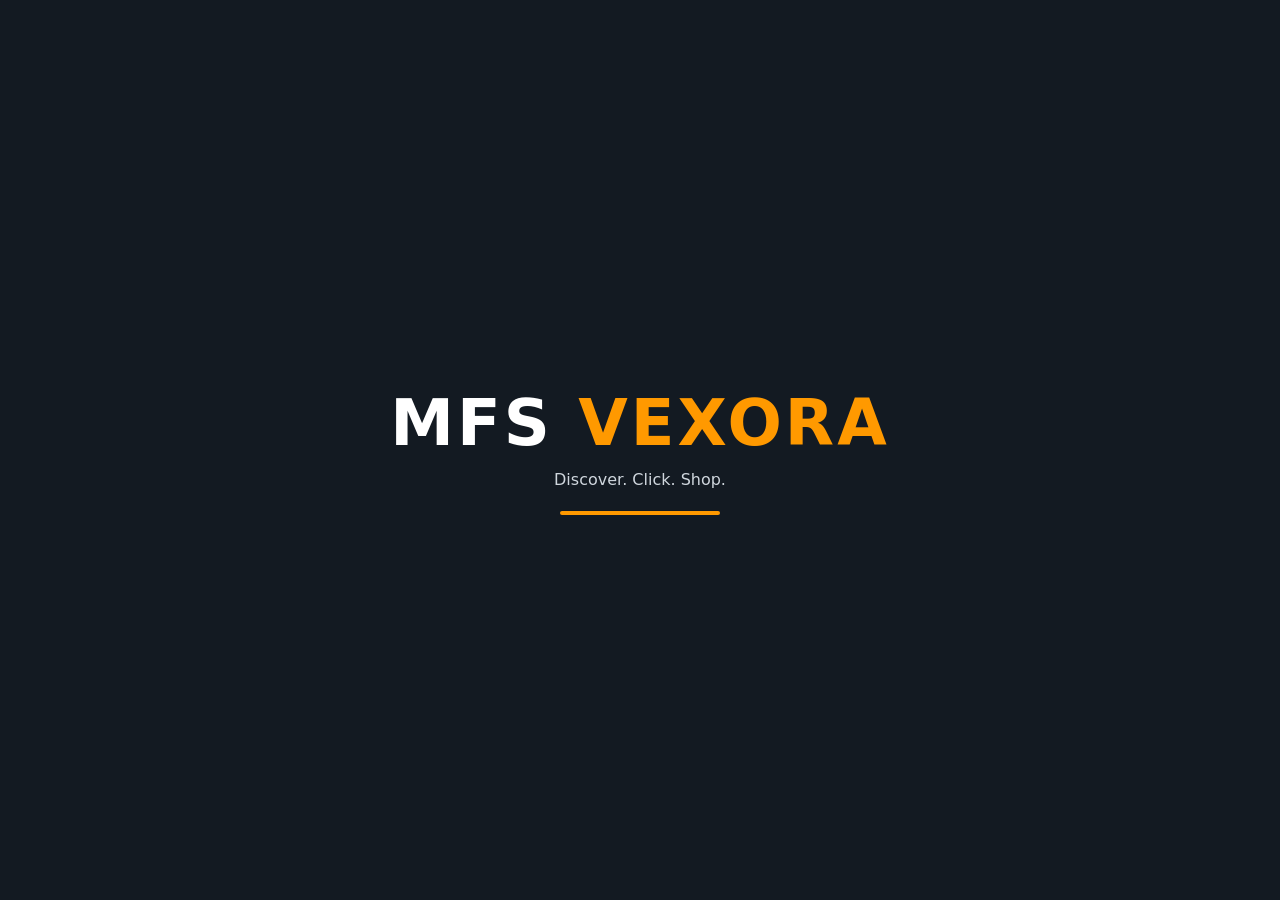
<file: index.html>
<!DOCTYPE html>
<html lang="en">
<head>
<meta charset="utf-8">
<meta name="viewport" content="width=device-width, initial-scale=1, viewport-fit=cover">
<meta name="description" content="MFS VEXORA — Discover. Click. Shop.">
<title>MFS VEXORA — Discover. Click. Shop.</title>
<link rel="icon" href="data:image/svg+xml,%3Csvg xmlns='http://www.w3.org/2000/svg' viewBox='0 0 100 100'%3E%3Ctext y='.9em' font-size='90'%3E🛒%3C/text%3E%3C/svg%3E">
<link rel="stylesheet" href="style.css">
</head>
<body>
<div id="splash"><div class="l">MFS <b>VEXORA</b></div><div class="t">Discover. Click. Shop.</div><div class="bar"><i></i></div></div>

<header>
  <div class="top">
    <a class="logo" href="#" aria-label="MFS VEXORA home">MFS <b>VEXORA</b></a>
    <form class="search" id="sf" role="search">
      <select id="scat" aria-label="Category"></select>
      <input id="q" type="search" placeholder="Search MFS VEXORA" aria-label="Search products">
      <button type="submit">Search</button>
    </form>
    <div class="acct">
      <button class="hbtn" id="acct"><small>Hello, sign in</small>Account</button>
      <button class="hbtn" id="menu">☰ Menu</button>
    </div>
  </div>
  <nav class="cats" id="nav" aria-label="Categories"></nav>
</header>

<section class="hero"><h1>MFS VEXORA</h1><p>Discover. Click. Shop. — Great deals, one click away.</p></section>

<main>
  <div class="bar2">
    <h2 id="title">All products</h2>
    <label>Sort by <select id="sort">
      <option value="rel">Featured</option>
      <option value="asc">Price: Low to High</option>
      <option value="desc">Price: High to Low</option>
    </select></label>
  </div>
  <div class="grid" id="grid"></div>
  <div id="empty"></div>
</main>

<footer><b>MFS VEXORA</b> — Discover. Click. Shop.<br>Buy Now opens the seller’s own page. We don’t take payments or orders here.</footer>

<div class="modal" id="m">
  <div class="panel" id="mp"></div>
</div>
<div id="toast" role="status"></div>
<script src="products.js"></script>
<script src="app.js"></script>
</body>
</html>
</file>
<file: style.css>
:root{--nav:#131a22;--nav2:#232f3e;--accent:#ff9900;--accent2:#e47911;--bg:#eaeded;--card:#fff;--text:#0f1111;--muted:#565959;--red:#b12704;--line:#ddd;
box-sizing:border-box;padding-top:env(safe-area-inset-top,0px);padding-bottom:env(safe-area-inset-bottom,0px)}
html{scroll-padding-top:env(safe-area-inset-top,0px)}
@media (prefers-color-scheme:dark){:root:not([data-theme="light"]){--bg:#0f1317;--card:#1b232d;--text:#f0f2f2;--muted:#a7b0b8;--red:#ff7a59;--line:#33404d}}
:root[data-theme="dark"]{--bg:#0f1317;--card:#1b232d;--text:#f0f2f2;--muted:#a7b0b8;--red:#ff7a59;--line:#33404d}
*{box-sizing:border-box}
body{margin:0;background:var(--bg);color:var(--text);font-family:system-ui,-apple-system,"Segoe UI",Roboto,Arial,sans-serif}
#splash{position:fixed;inset:0;z-index:100;background:var(--nav);display:flex;flex-direction:column;align-items:center;justify-content:center;color:#fff;transition:opacity .6s,visibility .6s}
#splash.hide{opacity:0;visibility:hidden}
#splash .l{font-size:clamp(34px,9vw,64px);font-weight:800;letter-spacing:3px;animation:pop 1s ease both}
#splash .l b{color:var(--accent)}
#splash .t{margin-top:10px;color:#cfd6dd;animation:pop 1s .5s ease both}
#splash .bar{margin-top:22px;width:160px;height:4px;background:#34414f;border-radius:4px;overflow:hidden}
#splash .bar i{display:block;height:100%;background:var(--accent);animation:load 1.8s ease forwards}
@keyframes pop{from{opacity:0;transform:translateY(14px) scale(.95)}to{opacity:1;transform:none}}
@keyframes load{from{width:0}to{width:100%}}
header{background:var(--nav);color:#fff;position:sticky;top:0;z-index:20}
.top{display:flex;align-items:center;gap:12px;padding:10px 14px;flex-wrap:wrap}
.logo{font-size:22px;font-weight:800;letter-spacing:1.5px;text-decoration:none;color:#fff;white-space:nowrap}
.logo b{color:var(--accent)}
.search{flex:1 1 320px;display:flex;min-width:0;order:2}
.search select,.search input,.search button{border:0;font:inherit;height:42px}
.search select{background:#e6e6e6;color:#111;border-radius:6px 0 0 6px;padding:0 8px;max-width:120px}
.search input{flex:1;min-width:0;padding:0 12px;color:#111}
.search button{background:var(--accent);color:#111;padding:0 16px;border-radius:0 6px 6px 0;cursor:pointer;font-weight:700}
.search button:hover{background:#f3a847}
.acct{display:flex;gap:6px;margin-left:auto;order:1}
.hbtn{background:none;border:1px solid transparent;color:#fff;font:inherit;padding:6px 10px;border-radius:4px;cursor:pointer;text-align:left;line-height:1.2}
.hbtn:hover{border-color:#fff}
.hbtn small{display:block;color:#ccc;font-size:11px}
.cats{background:var(--nav2);display:flex;gap:4px;overflow-x:auto;padding:4px 10px;scrollbar-width:thin}
.cats button{background:none;border:0;color:#fff;padding:8px 12px;font:inherit;font-size:14px;cursor:pointer;white-space:nowrap;border-radius:4px;border-bottom:2px solid transparent}
.cats button:hover{background:#37475a}
.cats button.on{border-bottom-color:var(--accent);color:var(--accent)}
@media(min-width:820px){.search{order:0}.acct{order:0;margin-left:0}}
.hero{background:linear-gradient(120deg,#131a22,#2b3d52 60%,#ff9900);color:#fff;padding:34px 18px;text-align:center}
.hero h1{margin:0 0 6px;font-size:clamp(22px,5vw,38px)}
.hero p{margin:0;opacity:.92}
main{max-width:1280px;margin:0 auto;padding:16px 14px 40px}
.bar2{display:flex;justify-content:space-between;align-items:center;gap:10px;flex-wrap:wrap;margin-bottom:12px}
.bar2 h2{margin:0;font-size:18px}
.bar2 select{padding:8px;border-radius:6px;border:1px solid var(--line);background:var(--card);color:var(--text);font:inherit}
.grid{display:grid;grid-template-columns:repeat(auto-fill,minmax(210px,1fr));gap:14px}
@media(max-width:480px){.grid{grid-template-columns:repeat(2,1fr);gap:10px}}
.card{background:var(--card);border-radius:8px;overflow:hidden;display:flex;flex-direction:column;box-shadow:0 1px 3px rgba(0,0,0,.15);transition:transform .15s,box-shadow .15s}
.card:hover{transform:translateY(-3px);box-shadow:0 6px 16px rgba(0,0,0,.2)}
.img{position:relative;aspect-ratio:1/1;background:#f0f2f2;display:flex;align-items:center;justify-content:center;color:#8a9096}
.img img{width:100%;height:100%;object-fit:contain;background:#fff}
.ph{display:flex;flex-direction:column;align-items:center;gap:6px;font-size:13px}
.ph svg{width:44px;height:44px}
.badge{position:absolute;top:8px;left:8px;background:#cc0c39;color:#fff;font-weight:700;font-size:12px;padding:3px 7px;border-radius:4px}
.body{padding:10px 12px 12px;display:flex;flex-direction:column;gap:6px;flex:1}
.cat{font-size:11px;text-transform:uppercase;letter-spacing:.5px;color:var(--muted)}
.name{font-size:15px;line-height:1.3;margin:0;flex:1}
.price{display:flex;align-items:baseline;gap:8px;flex-wrap:wrap}
.now{font-size:20px;font-weight:700;color:var(--red)}
.old{color:var(--muted);text-decoration:line-through;font-size:13px}
.buy{display:block;text-align:center;background:var(--accent);color:#111;text-decoration:none;font-weight:700;padding:10px;border-radius:20px;border:0;cursor:pointer;font:inherit;font-weight:700}
.buy:hover{background:#f3a847}
.buy[aria-disabled="true"]{background:#ccc;cursor:not-allowed}
#empty{display:none;text-align:center;padding:50px 10px;color:var(--muted);font-size:17px}
footer{background:var(--nav);color:#cfd6dd;text-align:center;padding:22px 12px;font-size:14px}
footer b{color:var(--accent)}
/* owner panel */
.modal{position:fixed;inset:0;background:rgba(0,0,0,.6);z-index:60;display:none;align-items:flex-start;justify-content:center;overflow:auto;padding:20px 10px}
.modal.open{display:flex}
.panel{background:var(--card);width:100%;max-width:720px;border-radius:10px;padding:18px}
.panel h3{margin:0 0 10px}
.f{display:grid;grid-template-columns:1fr 1fr;gap:8px}
.f input,.f select,.pw{padding:9px;border:1px solid var(--line);border-radius:6px;font:inherit;background:var(--bg);color:var(--text);width:100%}
.f .w{grid-column:1/-1}
.row{display:flex;gap:8px;align-items:center;border-top:1px solid var(--line);padding:8px 0;font-size:14px}
.row span{flex:1;min-width:0;overflow:hidden;text-overflow:ellipsis;white-space:nowrap}
.sm{padding:6px 10px;border-radius:6px;border:1px solid var(--line);background:var(--card);color:var(--text);cursor:pointer;font:inherit;font-size:13px}
.sm.p{background:var(--accent);border-color:var(--accent);color:#111;font-weight:700}
.note{font-size:12px;color:var(--muted)}
.desc{font-size:13px;color:var(--muted);margin:0;display:-webkit-box;-webkit-line-clamp:3;-webkit-box-orient:vertical;overflow:hidden}
.pv{max-width:240px;margin:12px 0}
.f textarea{padding:9px;border:1px solid var(--line);border-radius:6px;font:inherit;background:var(--bg);color:var(--text);width:100%;min-height:70px}
.msg{font-size:14px;padding:8px 10px;border-radius:6px;margin:8px 0;display:none}
.msg.ok{display:block;background:#d9f2e0;color:#0b5d1e}.msg.er{display:block;background:#fbe0e0;color:#8a1010}
#toast{position:fixed;left:50%;bottom:calc(20px + env(safe-area-inset-bottom,0px));transform:translateX(-50%);background:#0b5d1e;color:#fff;padding:10px 16px;border-radius:8px;z-index:90;display:none}
.thumb{width:36px;height:36px;object-fit:cover;border-radius:4px;background:#ddd}
</file>
